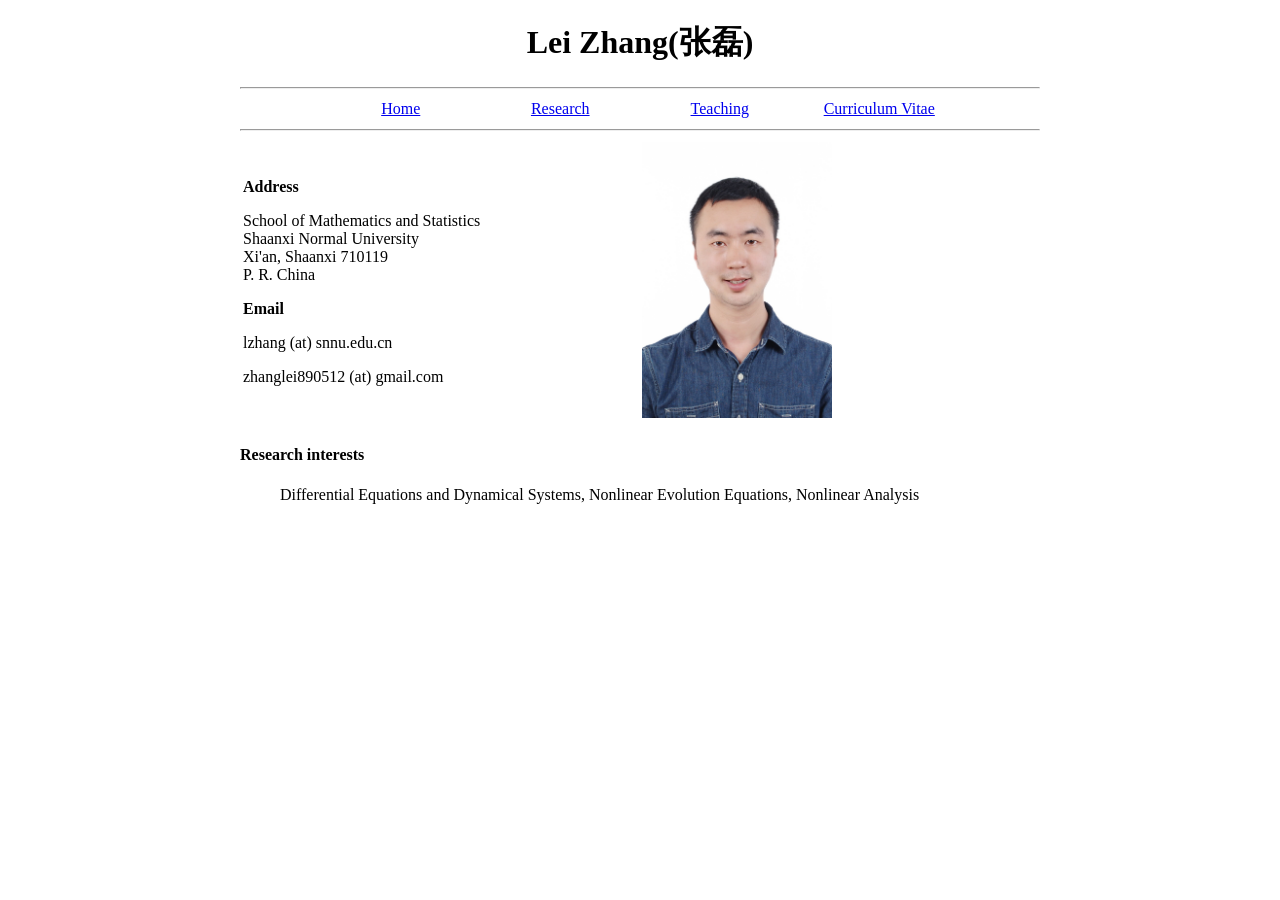
<file: index.html>
<!DOCTYPE html>
<html>
<head>
<meta charset="utf-8">
<title>Lei Zhang's Homepage</title>
</head>
<body style="width: 800px; margin:0 auto;">
<body>

 <header>	
<h1><center>Lei Zhang(张磊)<center></h1>
 <hr>

<nav>
<center>     
  	<table width="80%">
    	<tbody>
	<tr>
        	<td width="20%" align="middle">
        	<a href="index.html">Home</a> 
	        <td width="20%" align="middle">
		<a href="research.html">Research</a>
		<td width="20%" align="middle">
                <a href="teaching.html">Teaching</a> 
		<td width="20%" align="middle">
		<a href="CV.html">Curriculum Vitae</a> 
		</td>
	</tr>
    	</tbody>
	</table>    
</center>     
</nav>
 <hr>
 </header>
<center>
  <table width="100%">
    <tbody>
      <tr>
        <td width="50%">
          <p><b>Address</b> </p>
            School of Mathematics and Statistics<br>
            Shaanxi Normal University<br>
            Xi'an, Shaanxi 710119<br>
            P. R. China<br>
          <p><b>Email </b> </p>
          <p> lzhang (at) snnu.edu.cn </font> </a> </p>
          <p>zhanglei890512 (at) gmail.com </font> </a> </p>
	<td width="50%"><img src="/figures/Lei.jpg" width="190" />
        </td>
      </tr>
    </tbody>
  </table>
</center>
		
<h4>Research interests</h4>
<ul>
  <p>Differential Equations and Dynamical Systems, Nonlinear Evolution Equations, Nonlinear Analysis</p>
</ul>


</body>
</html>
</file>
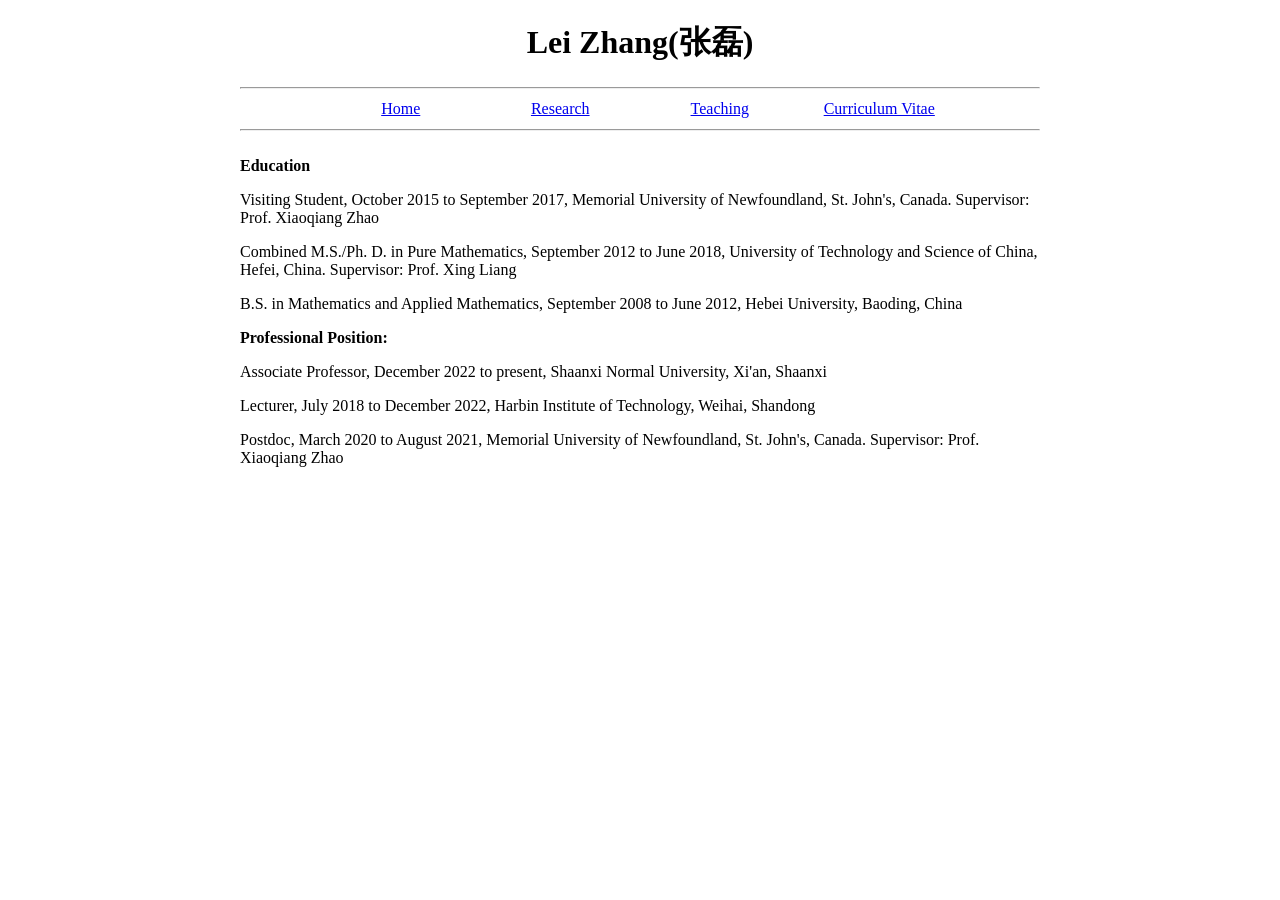
<file: CV.html>
<!DOCTYPE html>
<html>
<head>
<meta charset="utf-8">
<title>Lei Zhang's Homepage</title>
</head>
<body style="width: 800px; margin:0 auto;">
<body>

 <header>	
<h1><center>Lei Zhang(张磊)<center></h1>
  <hr>
<nav>
<center>     
  	<table width="80%">
    	<tbody>
	<tr>
        	<td width="20%" align="middle">
        	<a href="index.html">Home</a> 
	        <td width="20%" align="middle">
		<a href="research.html">Research</a>
		<td width="20%" align="middle">
                <a href="teaching.html">Teaching</a> 
		<td width="20%" align="middle">
		<a href="CV.html">Curriculum Vitae</a> 
		</td>
	</tr>
    	</tbody>
	</table>    
</center>     
</nav>
 <hr>
 </header>
<br />
<span><strong>Education</strong></span>

	<p>Visiting Student, October 2015 to September 2017, Memorial University of Newfoundland, St. John's, Canada. Supervisor: Prof. Xiaoqiang Zhao</p>
	<p>Combined M.S./Ph. D. in Pure Mathematics, September 2012 to June 2018, University of Technology and Science of China, Hefei, China. Supervisor: Prof. Xing Liang</p>
	<p>B.S. in Mathematics and Applied Mathematics, September 2008 to June 2012, Hebei University, Baoding, China</p>

<span><strong>Professional Position:</strong></span>
	<p>Associate Professor, December 2022 to present, Shaanxi Normal University, Xi'an, Shaanxi</p>
	<p>Lecturer, July 2018 to December 2022, Harbin Institute of Technology, Weihai, Shandong</p>
	<p>Postdoc, March 2020 to August 2021, Memorial University of Newfoundland, St. John's, Canada. Supervisor: Prof. Xiaoqiang Zhao</p>
</file>
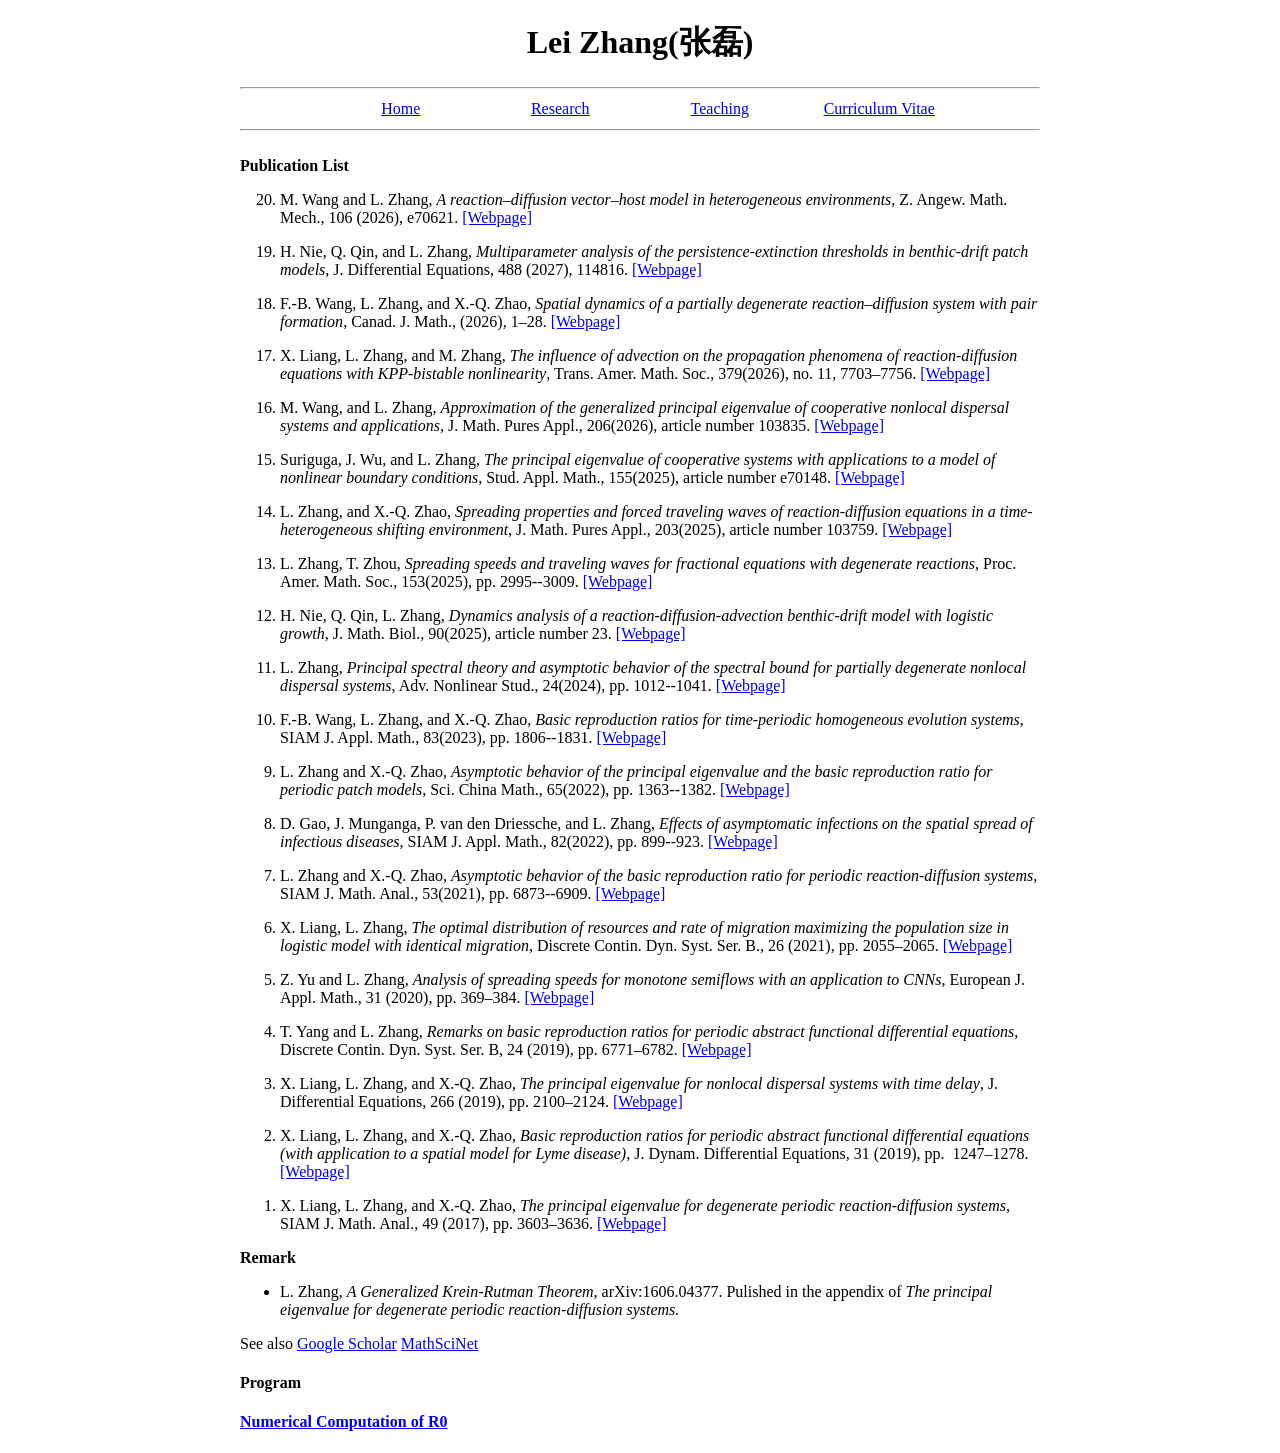
<file: research.html>
<!DOCTYPE html>
<html>
<head>
<meta charset="utf-8">
<title>Lei Zhang's Homepage</title>
</head>
<body style="width: 800px; margin:0 auto;">
<body>

 <header>	
<h1><center>Lei Zhang(张磊)<center></h1>
   <hr>
<nav>
<center>     
  	<table width="80%">
    	<tbody>
	<tr>
        	<td width="20%" align="middle">
        	<a href="index.html">Home</a> 
	        <td width="20%" align="middle">
		<a href="research.html">Research</a>
		<td width="20%" align="middle">
                <a href="teaching.html">Teaching</a> 
		<td width="20%" align="middle">
		<a href="CV.html">Curriculum Vitae</a> 
		</td>
	</tr>
    	</tbody>
	</table>    
</center>     
</nav>
 <hr>
 </header>
<br />
<span>
<strong>Publication List</strong>
</span>

<ol reversed>

<li>
<p>
<span>M. Wang and L. Zhang</span>,
<span><em>A reaction–diffusion vector–host model in heterogeneous environments</em></span>,
Z. Angew. Math. Mech., 106 (2026), e70621.
<a href="https://doi.org/10.1002/zamm.70621">[Webpage]</a>
</p>
</li>

<li>
<p>
<span>H. Nie, Q. Qin, and L. Zhang</span>, 
<span><em>Multiparameter analysis of the persistence-extinction thresholds in benthic-drift patch models</em></span>, 
J. Differential Equations, 488 (2027), 114816.
<a href="https://doi.org/10.1016/j.jde.2026.114816">[Webpage]</a>
</p>
</li>

<li>
<p>
<span>F.-B. Wang, L. Zhang, and X.-Q. Zhao</span>, 
<span><em>Spatial dynamics of a partially degenerate reaction–diffusion system with pair formation</em></span>, 
Canad. J. Math., (2026), 1–28.
<a href="https://doi.org/10.4153/S0008414X26102375">[Webpage]</a>
</p>
</li>

<li>
<p>
<span>X. Liang, L. Zhang, and M. Zhang</span>, 
<span><em>The influence of advection on the propagation phenomena of reaction-diffusion equations with KPP-bistable nonlinearity</em></span>, 
Trans. Amer. Math. Soc., 379(2026), no. 11, 7703–7756.
<a href="https://doi.org/10.1090/tran/9678">[Webpage]</a>
</p>
</li>


<li>
<p>
<span>M. Wang, and L. Zhang</span>, 
<span><em>Approximation of the generalized principal eigenvalue of cooperative nonlocal dispersal systems and applications</em></span>, 
J. Math. Pures Appl., 206(2026), article number 103835.
<a href="https://www.sciencedirect.com/science/article/pii/S0021782425001795">[Webpage]</a>
</p>
</li>

<li>
<p>
<span>Suriguga, J. Wu, and L. Zhang</span>, 
<span><em>The principal eigenvalue of cooperative systems with applications to a model of nonlinear boundary conditions</em></span>, 
Stud. Appl. Math., 155(2025), article number e70148.
<a href="https://doi.org/10.1111/sapm.70148">[Webpage]</a>
</p>
</li>

<li>
<p>
<span>L. Zhang, and X.-Q. Zhao</span>, 
<span><em>Spreading properties and forced traveling waves of reaction-diffusion equations in a time-heterogeneous shifting environment</em></span>, 
J. Math. Pures Appl., 203(2025), article number 103759.
<a href="https://doi.org/10.1016/j.matpur.2025.103759">[Webpage]</a>
</p>
</li>

<li>
<p>
<span>L. Zhang, T. Zhou</span>,
<span><em>Spreading speeds and traveling waves for fractional equations with degenerate reactions</em></span>,
Proc. Amer. Math. Soc., 153(2025), pp. 2995--3009.
<a href="https://doi.org/10.1090/proc/17282">[Webpage]</a>
</p>
</li>

<li>
<p>
<span>H. Nie, Q. Qin, L. Zhang</span>,
<span><em>Dynamics analysis of a reaction-diffusion-advection benthic-drift model with logistic growth</em></span>,
J. Math. Biol., 90(2025), article number 23.
<a href="https://link.springer.com/article/10.1007/s00285-025-02183-3">[Webpage]</a>
</p>
</li>

<li>
<p>
<span>L. Zhang</span>, 
<span><em>Principal spectral theory and asymptotic behavior of the spectral bound for partially degenerate nonlocal dispersal systems</em></span>, 
Adv. Nonlinear Stud., 24(2024), pp. 1012--1041.
<a href="https://www.degruyter.com/document/doi/10.1515/ans-2023-0148/html">[Webpage]</a>
</p>
</li>

<li>
<p>
<span>F.-B. Wang, L. Zhang, and X.-Q. Zhao</span>, 
<span><em>Basic reproduction ratios for time-periodic homogeneous evolution systems</em></span>, 
SIAM J. Appl. Math., 83(2023), pp. 1806--1831.
<a href="https://epubs.siam.org/doi/10.1137/22M1531865">[Webpage]</a>
</p>
</li>

<li>
<p>
<span>L. Zhang and X.-Q. Zhao</span>, 
<span><em>Asymptotic behavior of the principal eigenvalue and the basic reproduction ratio for periodic patch models</em></span>, 
Sci. China Math., 65(2022), pp. 1363--1382.
<a href="https://link.springer.com/article/10.1007/s11425-021-1894-2">[Webpage]</a>
</p>
</li>

<li>
<p>
<span>D. Gao, J. Munganga, P. van den Driessche, and L. Zhang</span>, 
<span><em>Effects of asymptomatic infections on the spatial spread of infectious diseases</em></span>, 
SIAM J. Appl. Math., 82(2022), pp. 899--923.
<a href="https://epubs.siam.org/doi/abs/10.1137/21M1398434">[Webpage]</a>
</p>
</li>

<li>
<p>
<span>L. Zhang and X.-Q. Zhao</span>, 
<span><em>Asymptotic behavior of the basic reproduction ratio for periodic reaction-diffusion systems</em></span>, 
SIAM J. Math. Anal., 53(2021), pp. 6873--6909.
<a href="https://epubs.siam.org/doi/abs/10.1137/20M1366344">[Webpage]</a>
</p>
</li>

<li>
<p>
<span>X. Liang, L. Zhang</span>, 
<span><em>The optimal distribution of resources and rate of migration maximizing the population size in logistic model with identical migration</em></span>, 
Discrete Contin. Dyn. Syst. Ser. B., 26 (2021), pp. 2055–2065.  
<a href="https://www.aimsciences.org/article/doi/10.3934/dcdsb.2020280">[Webpage]</a>
</p>
</li>

<li>
<p>
<span>Z. Yu and L. Zhang</span>, 
<span><em>Analysis of spreading speeds for monotone semiflows with an application to CNNs</em></span>, 
European J. Appl. Math., 31 (2020), pp. 369–384. 
<a href="https://www.cambridge.org/core/journals/european-journal-of-applied-mathematics/article/analysis-of-spreading-speeds-for-monotone-semiflows-with-an-application-to-cnns/768BC8F68D03B7011B72F020D32FA371">[Webpage]</a>
</p>
</li>

<li>
<p>
<span>T. Yang and L. Zhang</span>, 
<span><em>Remarks on basic reproduction ratios for periodic abstract functional differential equations</em></span>, 
Discrete Contin. Dyn. Syst. Ser. B, 24 (2019), pp. 6771–6782. 
<a href="https://www.aimsciences.org/article/doi/10.3934/dcdsb.2019166">[Webpage]</a>
</p>
</li>

<li>
<p>
<span>X. Liang, L. Zhang, and X.-Q. Zhao</span>, 
<span><em>The principal eigenvalue for nonlocal dispersal systems with time delay</em></span>, 
J. Differential Equations, 266 (2019), pp. 2100–2124. 
<a href="https://www.sciencedirect.com/science/article/abs/pii/S0022039618304728">[Webpage]</a>
</p>
</li>

<li>
<p>
<span>X. Liang, L. Zhang, and X.-Q. Zhao</span>, 
<span><em>Basic reproduction ratios for periodic abstract functional differential equations (with application to a spatial model for Lyme disease)</em></span>, 
J. Dynam. Differential Equations, 31 (2019), pp.  1247–1278. 
<a href="https://link.springer.com/article/10.1007/s10884-017-9601-7">[Webpage]</a>
</p>
</li>

<li><p>
<span>X. Liang, L. Zhang, and X.-Q. Zhao</span>, 
<span><em>The principal eigenvalue for degenerate periodic reaction-diffusion systems</em></span>, 
SIAM J. Math. Anal., 49  (2017), pp. 3603–3636. 
<a href="https://epubs.siam.org/doi/abs/10.1137/16M1108832">[Webpage]</a>
</p>
</li>

</ol>


<span><strong>Remark</strong></span>
<ul>
<li><p><span>L. Zhang</span>, <span><em>A Generalized Krein-Rutman Theorem</em></span>, arXiv:1606.04377. Pulished in the appendix of <span><em>The principal eigenvalue for degenerate periodic reaction-diffusion systems.</em></span>
</p></li>
</ul>

See also
<a href="https://scholar.google.com/citations?user=JWfVaUoAAAAJ&hl=en/" target="_blank">Google Scholar</a>
<a href="https://mathscinet.ams.org/mathscinet/search/author.html?mrauthid=1306970" target="_blank">MathSciNet</a>

<h4><span><strong>Program</strong></span></h4>
<h4>
<a href="https://github.com/mathzhanglei/R0" target="_blank">Numerical Computation of R0</a>
</h4>
</file>
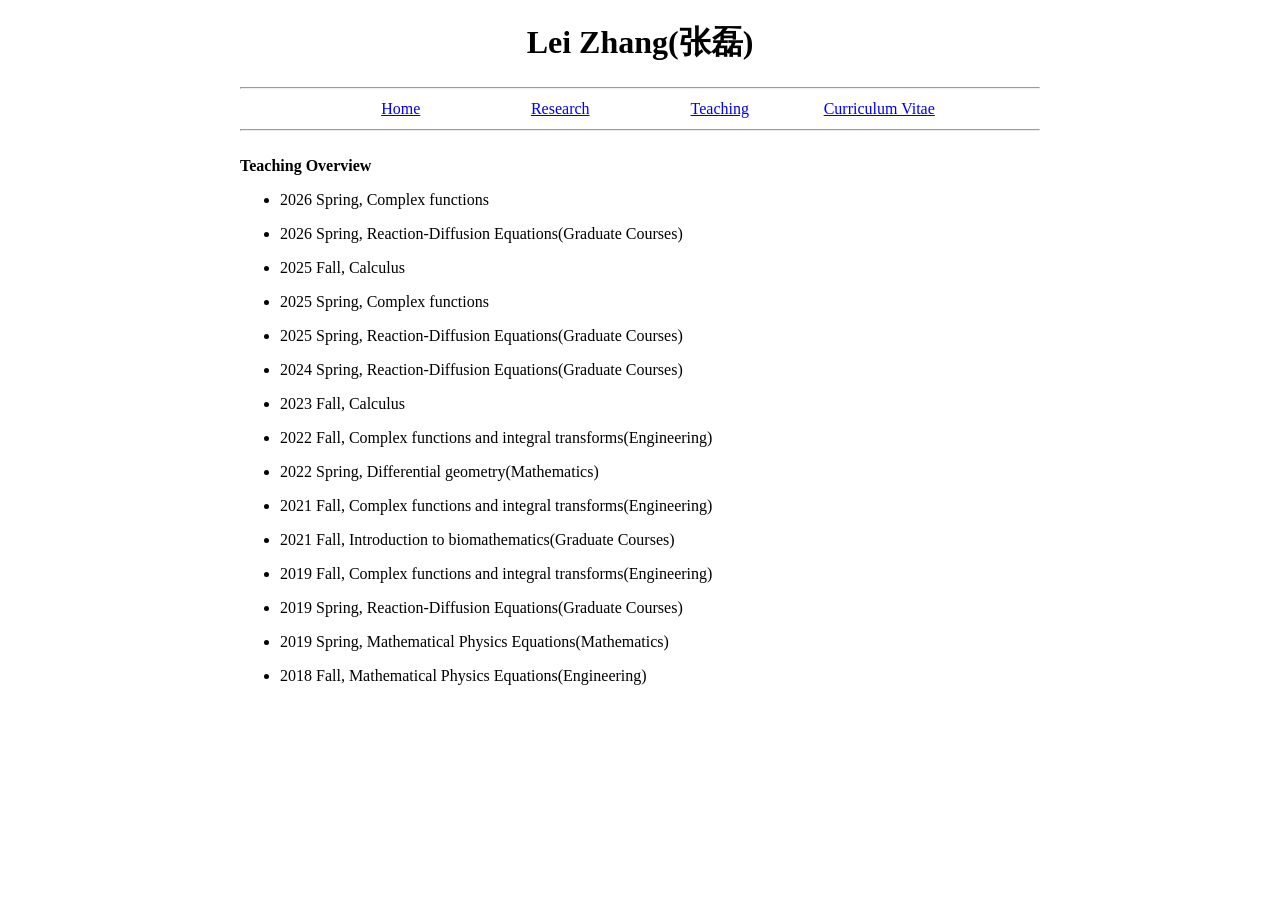
<file: teaching.html>
<!DOCTYPE html>
<html>
<head>
<meta charset="utf-8">
<title>Lei Zhang's Homepage</title>
</head>
<body style="width: 800px; margin:0 auto;">
<body>

 <header>	
<h1><center>Lei Zhang(张磊)<center></h1>
 <hr>

<nav>
<center>     
  	<table width="80%">
    	<tbody>
	<tr>
        	<td width="20%" align="middle">
        	<a href="index.html">Home</a> 
	        <td width="20%" align="middle">
		<a href="research.html">Research</a>
		<td width="20%" align="middle">
                <a href="teaching.html">Teaching</a> 
		<td width="20%" align="middle">
		<a href="CV.html">Curriculum Vitae</a> 
		</td>
	</tr>
    	</tbody>
	</table>    
</center>     
</nav>
 <hr>
 </header>
<br />
<span><strong>Teaching Overview</strong></span>
<ul>
<li><p>2026 Spring, Complex functions</p></li>
<li><p>2026 Spring, Reaction-Diffusion Equations(Graduate Courses)</p></li>
<li><p>2025 Fall, Calculus</p></li>
<li><p>2025 Spring, Complex functions</p></li>
<li><p>2025 Spring, Reaction-Diffusion Equations(Graduate Courses)</p></li>
<li><p>2024 Spring, Reaction-Diffusion Equations(Graduate Courses)</p></li>
<li><p>2023 Fall, Calculus</p></li>
<li><p>2022 Fall, Complex functions and integral transforms(Engineering)</p></li>
<li><p>2022 Spring, Differential geometry(Mathematics)</p></li>
<li><p>2021 Fall, Complex functions and integral transforms(Engineering)</p></li>
<li><p>2021 Fall, Introduction to biomathematics(Graduate Courses)</p></li>
<li><p>2019 Fall, Complex functions and integral transforms(Engineering)</p></li>
<li><p>2019 Spring, Reaction-Diffusion Equations(Graduate Courses)</p></li>
<li><p>2019 Spring, Mathematical Physics Equations(Mathematics)</p></li>
<li><p>2018 Fall, Mathematical Physics Equations(Engineering)</p></li>
</ul>
</file>
